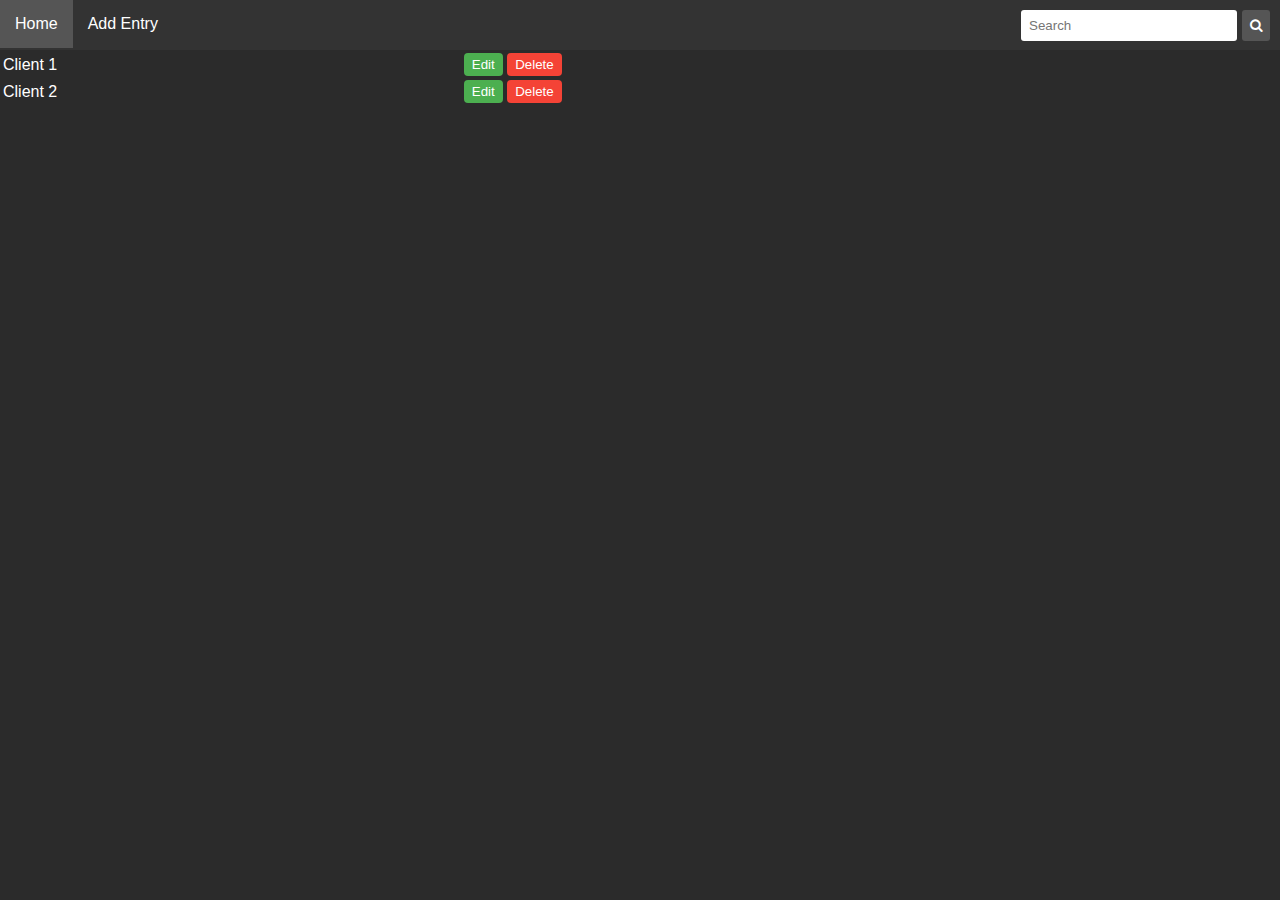
<file: src/routes/home/index.html>
<!DOCTYPE html>
<html>
    <head>
        <title>Carpet Project | Home</title>
        <link rel="stylesheet" type="text/css" href="../../styles/global.css" />
        <link rel="stylesheet" type="text/css" href="../../styles/home/style.css" />
        <link rel="stylesheet" href="https://cdnjs.cloudflare.com/ajax/libs/font-awesome/4.7.0/css/font-awesome.min.css">
    </head>
    <body id="root">
        <script src="../../scripts/home/index.js"></script>
        <nav>
            <ul>
              <li><a href="#">Home</a></li>
              <li><a href= "../../styles/add/addEntry.html">Add Entry</a></li>
            </ul>
            <div class="search-bar">
                <input type="text" placeholder="Search">
                <button type="submit"><i class="fa fa-search"></i></button>
              </div>
          </nav>

          <table>
            <tr class="client-row">
              <td>Client 1</td>
              <td>
                <button class="edit-btn">Edit</button>
                <button class="delete-btn">Delete</button>
              </td>
            </tr>
            <tr class="client-data">
              <td>Client 1 data</td>
            </tr>
            <tr class="client-row">
              <td>Client 2</td>
              <td>
                <button class="edit-btn">Edit</button>
                <button class="delete-btn">Delete</button>
              </td>
            </tr>
            <tr class="client-data">
              <td>Client 2 data</td>
            </tr>
            <!-- Add more client rows and data as needed -->
          </table>
        
    </body>
</html>
</file>
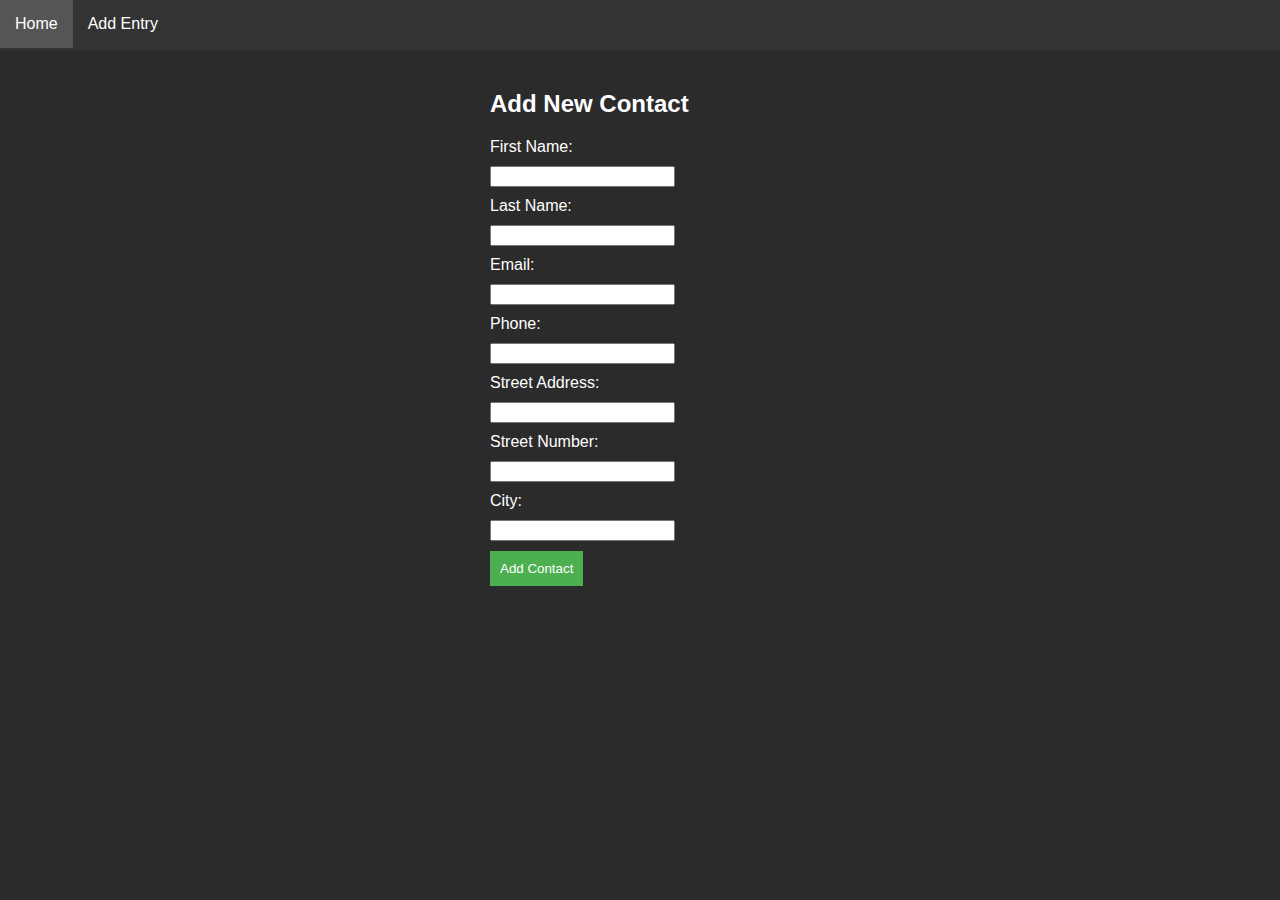
<file: src/styles/add/addEntry.html>
<!DOCTYPE html>
<html>
<head>
    <link rel="stylesheet" type="text/css" href="../../styles/add/style.css" />
    <link rel="stylesheet" type="text/css" href="../../styles/home/style.css" />
    <link rel="stylesheet" type="text/css" href="../../styles/global.css" />
  <title>Add New Contact</title>
</head>
<body id="root">
    <nav>
        <ul>
          <li><a href="../../routes/home/index.html">Home</a></li>
          <li><a href= "../../styles/add/addEntry.html">Add Entry</a></li>
        </ul>
      </nav>
  <div class="container">
    <h2>Add New Contact</h2>
    <form>
      <label for="firstName">First Name:</label>
      <input type="text" id="fistName" name="firstName" required>

      <label for="lastName">Last Name:</label>
      <input type="text" id="lastName" name="lastName" required>
      
      <label for="email">Email:</label>
      <input type="email" id="email" name="email" required>

      <label for="phone">Phone:</label>
      <input type="tel" id="phone" name="phone" required>

      <label for="streetAddress">Street Address:</label>
      <input type="text" id="streetAddress" name="streetAddress" required>

      <label for="streetNumber">Street Number:</label>
      <input type="text" id="streetNumber" name="streetNumber" required>

      <label for="city">City:</label>
      <input type="text" id="city" name="city" required>
      
      <input type="submit" value="Add Contact">
    </form>
  </div>
</body>
</html>
</file>
<file: src/styles/global.css>
#root {
    font-family: "Open Sans", "Helvetica Neue", sans-serif;

    display: flex;
    flex-direction: column;

    margin: 0;

    width: 100vw;
    height: 100vh;

    background: #2b2b2b;
    color: white;
}
</file>
<file: src/styles/home/style.css>
nav {
    background-color: #333;
    height: 50px;
  }
  
  nav ul {
    list-style-type: none;
    margin: 0;
    padding: 0;
  }
  
  
  nav ul li a {
    float: left;
    display: block;
    color: #fff;
    text-decoration: none;
    padding: 15px;
  }
  
  nav ul li a:hover {
    background-color: #555;
  }

  .search-bar {
    float:right;
    display: flex;
    align-items: center;
    padding: 10px;
  }
  
  .search-bar input[type="text"] {
    padding: 8px;
    border: none;
    border-radius: 3px;
    margin-right: 5px;
    width: 200px;
  }
  
  .search-bar button[type="submit"] {
    background-color: #555;
    color: #fff;
    border: none;
    padding: 8px;
    border-radius: 3px;
    cursor: pointer;
  }
  
  .search-bar button[type="submit"]:hover {
    background-color: #333;
  }
  
  .client-row {
    cursor: pointer;
  }

  .client-data {
    display: none;
  }

  
.edit-btn,
.delete-btn {
  padding: 4px 8px;
  border: none;
  border-radius: 4px;
  cursor: pointer;
}

.edit-btn {
  background-color: #4caf50;
  color: white;
}

.delete-btn {
  background-color: #f44336;
  color: white;
}
</file>
<file: src/styles/add/style.css>
.container {
    width: 300px;
    margin: 20px auto;
  }

  .container label, .container input {
    display: block;
    margin-bottom: 10px;
  }

  .container input[type="submit"] {
    background-color: #4CAF50;
    color: white;
    padding: 10px;
    border: none;
    cursor: pointer;
  }
</file>
